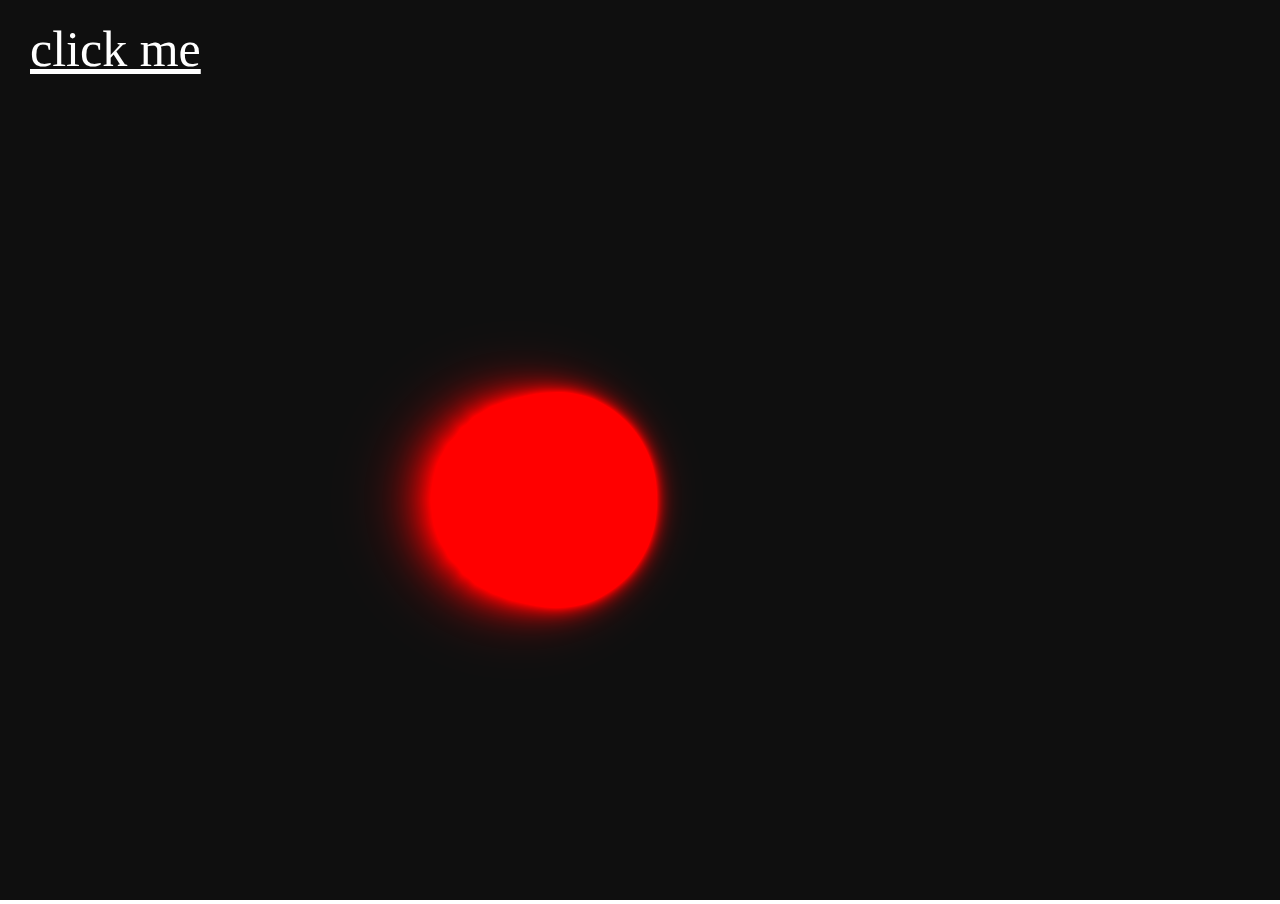
<file: Html/projects.html>
<!DOCTYPE html>
<html lang="en" dir="ltr">

<head>
  <meta charset="utf-8">
  <link rel="stylesheet" href="../css/projects.css">
  <title></title>
</head>

<body>

  <div id="canvas-wrap">
    <canvas id="renderSurface"></canvas>
    <div id="overlay">
      <div id="page-wrapper">

        <a href="../Html/c-programs.html">click me</a>

      </div>
    </div>
  </div>
</body>
<script src="../javascript/jquery.min.js" charset="utf-8"></script>
<script src="../javascript/fluid.min.js" charset="utf-8"></script>
<script src="../javascript/fluid-effect.js" charset="utf-8"></script>

</html>
</file>
<file: css/projects.css>
body {
  margin: 0px;
}

canvas {
  background: black;
  height: 100vh;
  width: 100%;
}

#canvas-wrap {
}

/* Make this a positioned parent */
#overlay {
  position: absolute;
  top: 20px;
  left: 30px;
}

a{
  color: white;
  font-size: 50px;
}
</file>
